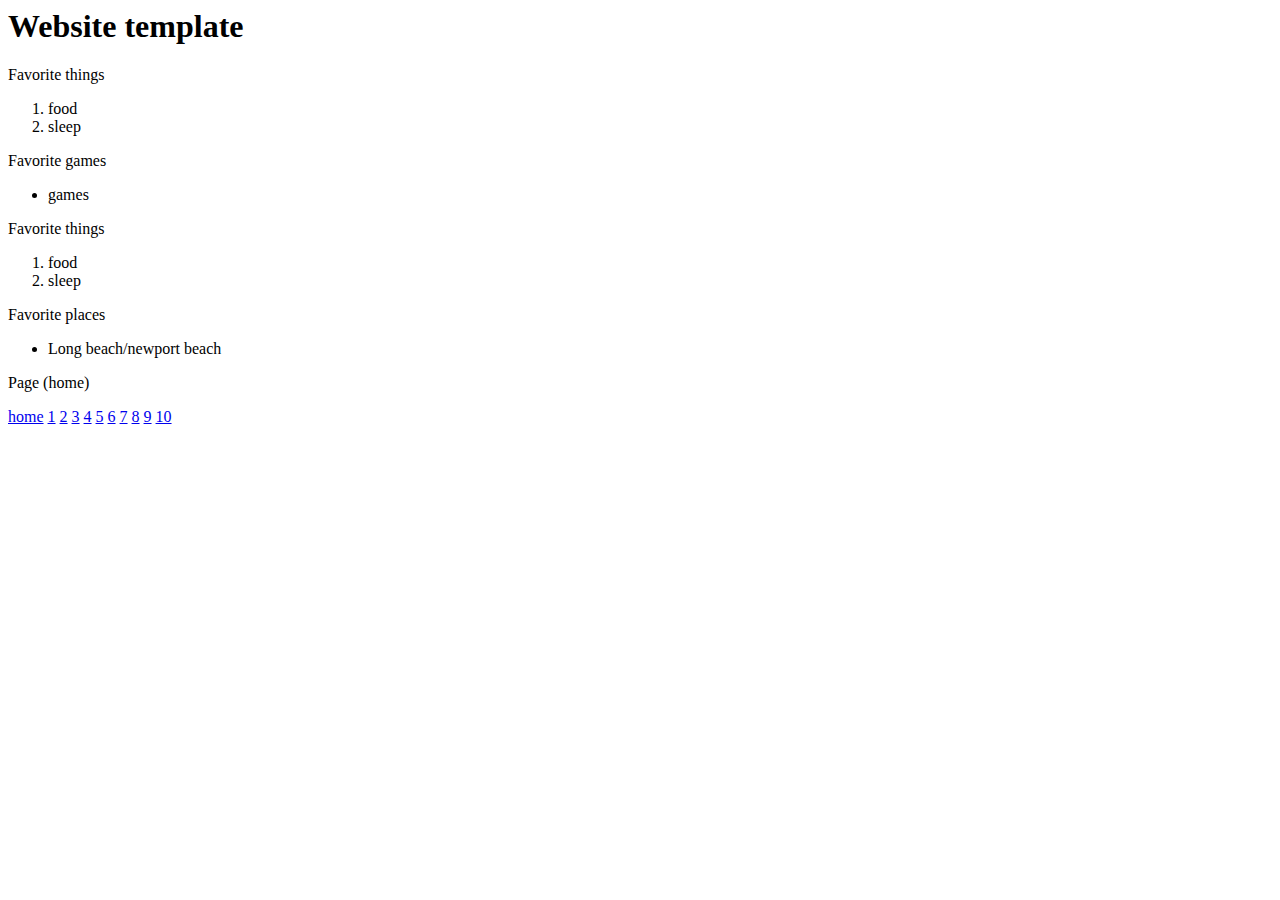
<file: Index.html>
<html>
    <body> 
        
        <h1> Website template </h1>
        <p>Favorite things</p>
        <ol> 
            <li> food</li>
            <li> sleep</li>
        </ol>
        <p>Favorite games</p>
        <ul>
            <li>games</li>
        </ul>
        <p>Favorite things</p>
        
        <ol> 
            <li> food</li>
            <li> sleep</li>
        </ol>
        <p>Favorite places</p>
        <ul>
            <li>Long beach/newport beach</li>
        </ul>
        <p>Page (home)</p> 
        <a href="Index.html">home</a>
        <a href="page1.html">1</a>
        <a href="page2.html">2</a>
        <a href="page3.html">3</a>
        <a href="page4.html">4</a>
        <a href="page5.html">5</a>
        <a href="page6.html">6</a>
        <a href="page7.html">7</a>
        <a href="page8.html">8</a>
        <a href="page9.html">9</a>
        <a href="page10.html">10</a>
    </body>
</html>
</file>
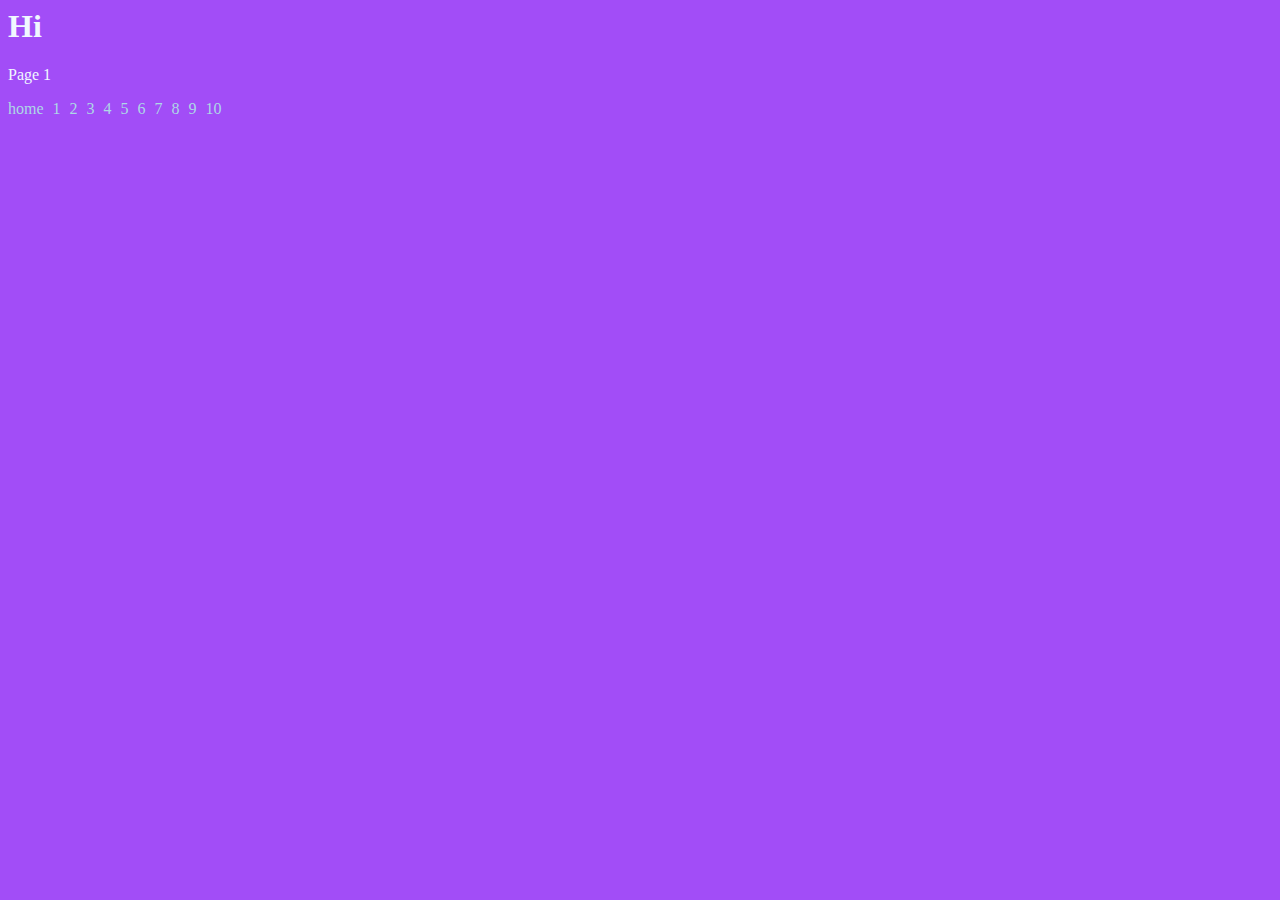
<file: page1.html>
<html>
    <head>
        <title>Jeffrey's website</title>
        <link rel="icon" type="image/x-icon" href="favicon.png">
        <link rel="stylesheet" href="style.css"
    </head>
    <body> 
        
        <h1> Hi </h1>
        
        <p>Page 1</p> 
        <a href="index.html">home</a>
        <a href="page1.html">1</a>
        <a href="page2.html">2</a>
        <a href="page3.html">3</a>
        <a href="page4.html">4</a>
        <a href="page5.html">5</a>
        <a href="page6.html">6</a>
        <a href="page7.html">7</a>
        <a href="page8.html">8</a>
        <a href="page9.html">9</a>
        <a href="page10.html">10</a>
    </body>
</html>
</file>
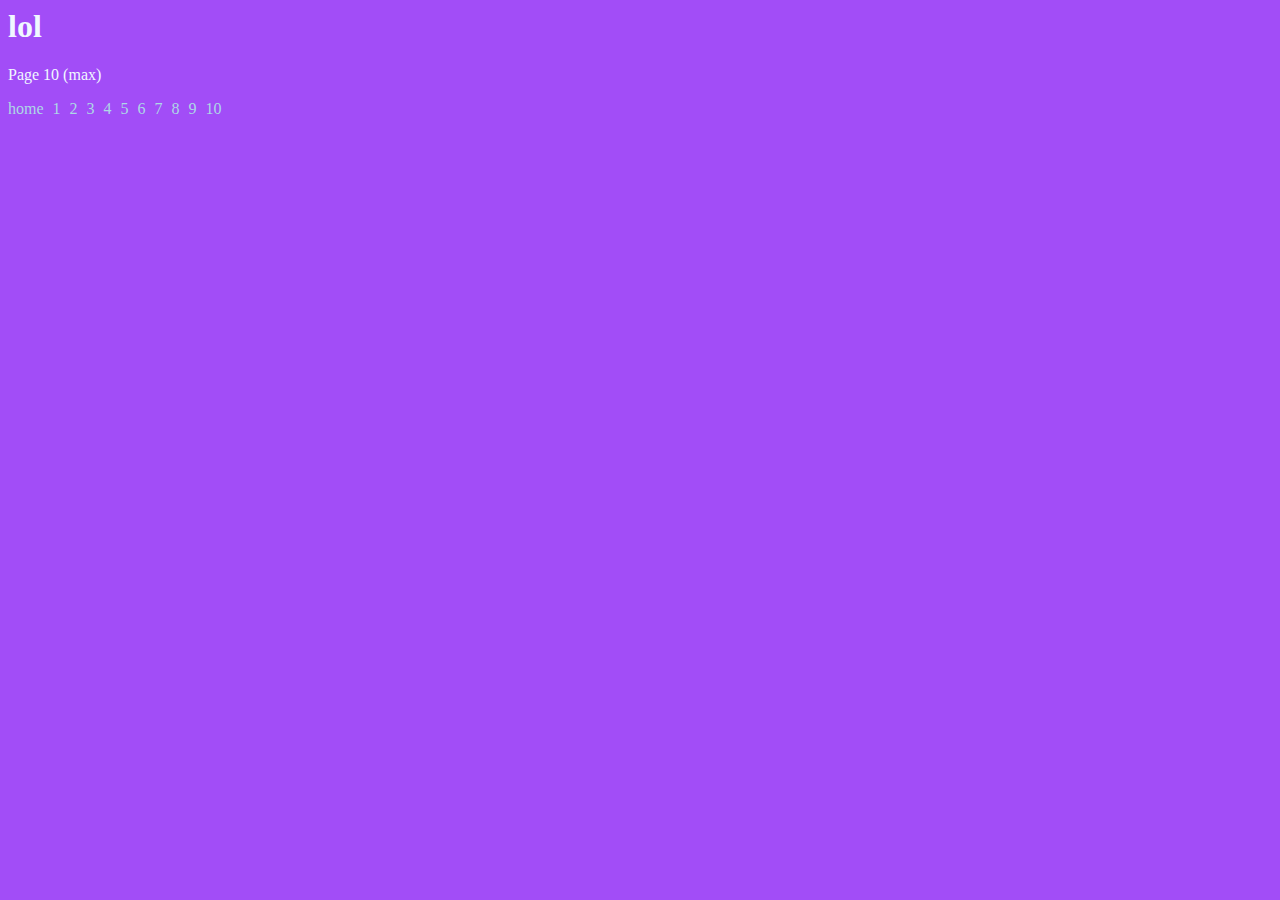
<file: page10.html>
<html>
    <head>
        <title>Jeffrey's website</title>
        <link rel="icon" type="image/x-icon" href="favicon.png">
        <link rel="stylesheet" href="style.css"
    </head>
    <body> 
        
        <h1> lol </h1>
        
        <p>Page 10 (max)</p> 
        <a href="index.html">home</a>
        <a href="page1.html">1</a>
        <a href="page2.html">2</a>
        <a href="page3.html">3</a>
        <a href="page4.html">4</a>
        <a href="page5.html">5</a>
        <a href="page6.html">6</a>
        <a href="page7.html">7</a>
        <a href="page8.html">8</a>
        <a href="page9.html">9</a>
        <a href="page10.html">10</a>
    </body>
</html>
</file>
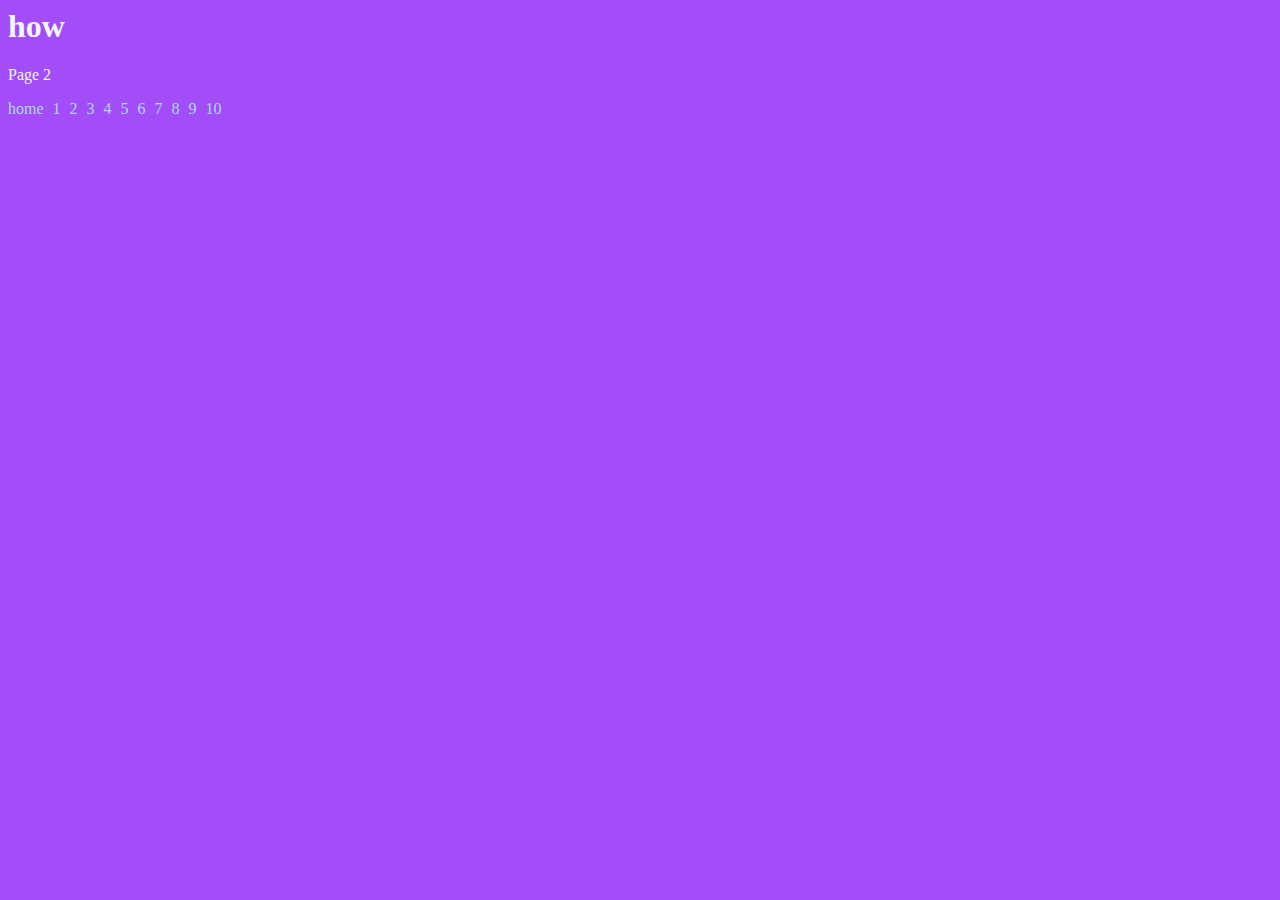
<file: page2.html>
<html>
    <head>
        <title>Jeffrey's website</title>
        <link rel="icon" type="image/x-icon" href="favicon.png">
        <link rel="stylesheet" href="style.css"
    </head>
    <body> 
        
        <h1> how </h1>
        
        <p>Page 2</p> 
        <a href="index.html">home</a>
        <a href="page1.html">1</a>
        <a href="page2.html">2</a>
        <a href="page3.html">3</a>
        <a href="page4.html">4</a>
        <a href="page5.html">5</a>
        <a href="page6.html">6</a>
        <a href="page7.html">7</a>
        <a href="page8.html">8</a>
        <a href="page9.html">9</a>
        <a href="page10.html">10</a>
    </body>
</html>
</file>
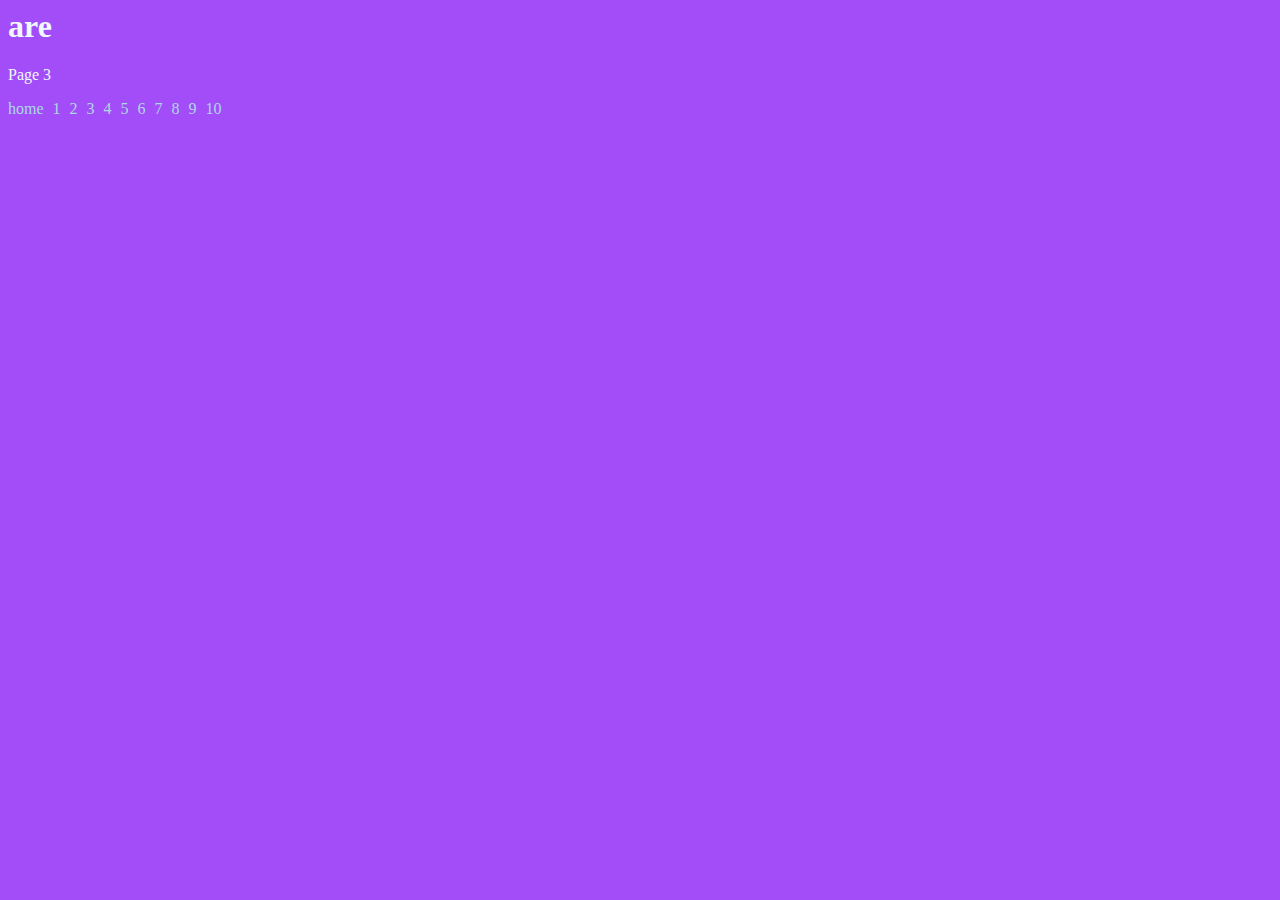
<file: page3.html>
<html>
    <head>
        <title>Jeffrey's website</title>
        <link rel="icon" type="image/x-icon" href="favicon.png">
        <link rel="stylesheet" href="style.css"
    </head>
    <body> 
        
        <h1> are </h1>
        
        <p>Page 3</p> 
        <a href="index.html">home</a>
        <a href="page1.html">1</a>
        <a href="page2.html">2</a>
        <a href="page3.html">3</a>
        <a href="page4.html">4</a>
        <a href="page5.html">5</a>
        <a href="page6.html">6</a>
        <a href="page7.html">7</a>
        <a href="page8.html">8</a>
        <a href="page9.html">9</a>
        <a href="page10.html">10</a>
    </body>
</html>
</file>
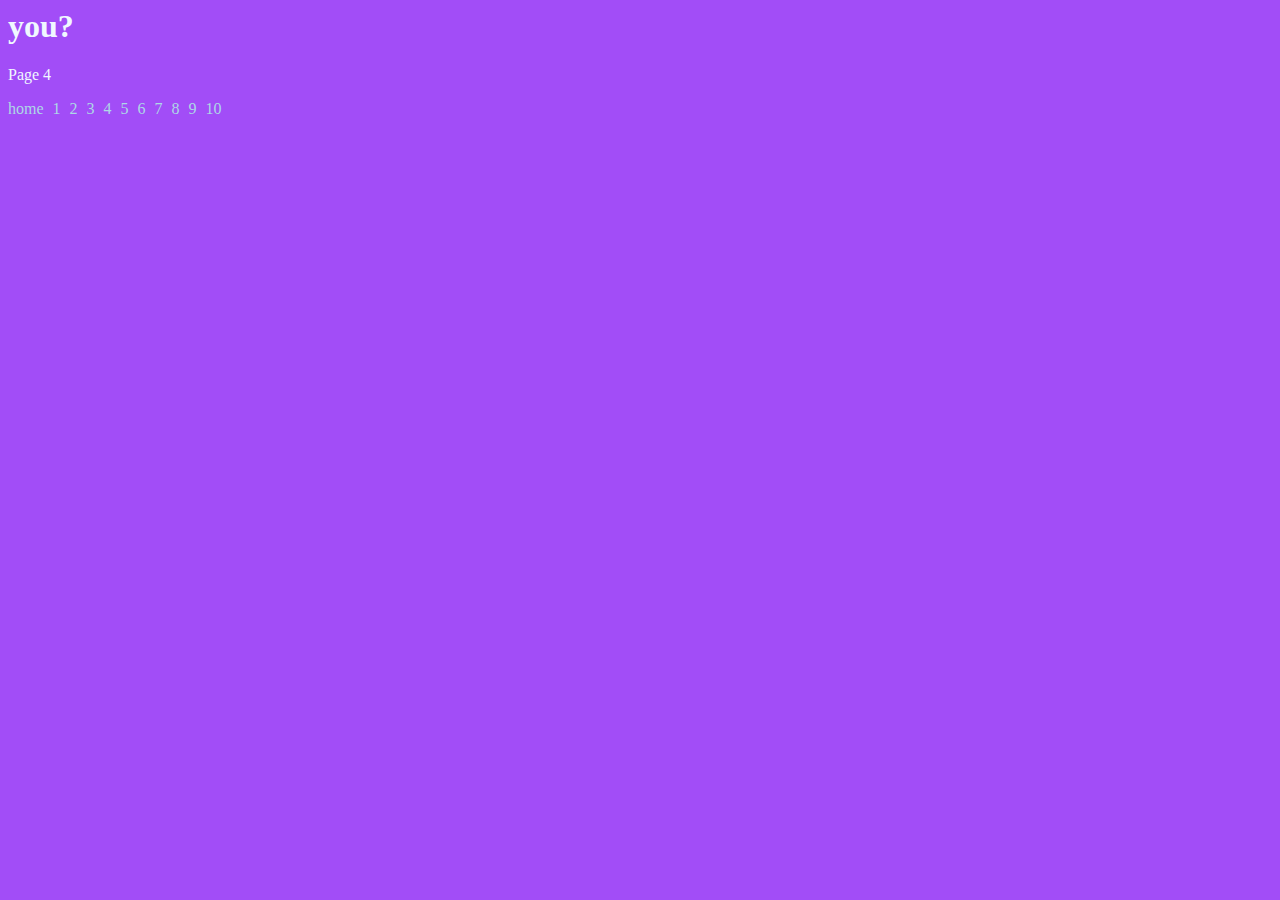
<file: page4.html>
<html>
    <head>
        <title>Jeffrey's website</title>
        <link rel="icon" type="image/x-icon" href="favicon.png">
        <link rel="stylesheet" href="style.css"
    </head>
    <body> 
        
        <h1> you? </h1>
        
        <p>Page 4</p> 
        <a href="index.html">home</a>
        <a href="page1.html">1</a>
        <a href="page2.html">2</a>
        <a href="page3.html">3</a>
        <a href="page4.html">4</a>
        <a href="page5.html">5</a>
        <a href="page6.html">6</a>
        <a href="page7.html">7</a>
        <a href="page8.html">8</a>
        <a href="page9.html">9</a>
        <a href="page10.html">10</a>
    </body>
</html>
</file>
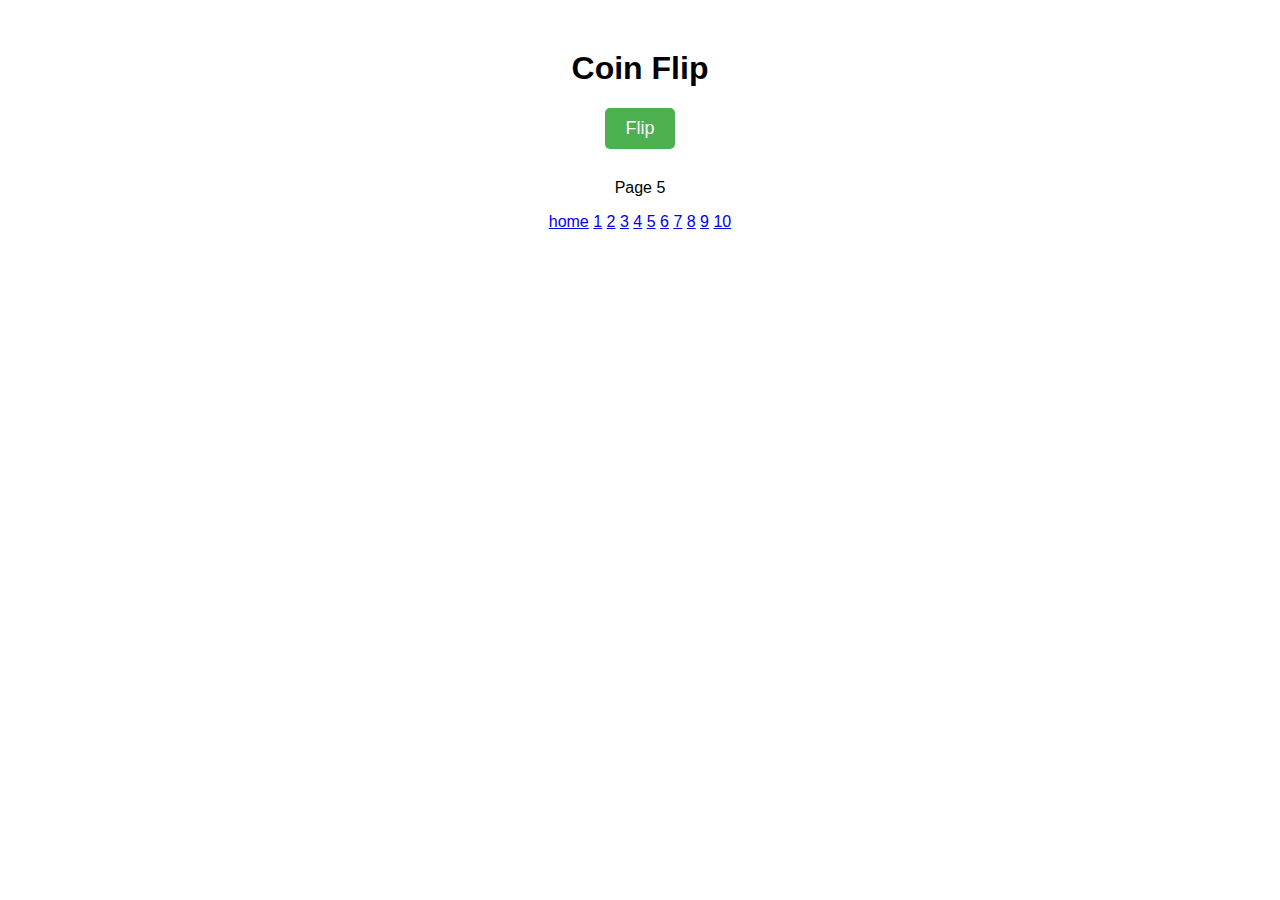
<file: page5.html>
<!DOCTYPE html>
<html>
<head>
    <title>Jeffrey's website</title>
        <link rel="icon" type="image/x-icon" href="favicon.png">
  <title>Coin Flip</title>
  <style>
    body {
      font-family: Arial, sans-serif;
      text-align: center;
    }
    
    h1 {
      margin-top: 50px;
    }
    
    .result {
      font-size: 24px;
      font-weight: bold;
      margin-top: 30px;
    }
    
    .button {
      display: inline-block;
      padding: 10px 20px;
      background-color: #4CAF50;
      color: white;
      text-align: center;
      font-size: 18px;
      cursor: pointer;
      border: none;
      border-radius: 5px;
    }
  </style>
</head>
<body>
  <h1>Coin Flip</h1>
  <button class="button" onclick="flipCoin()">Flip</button>
  <div class="result" id="result"></div>

  <script>
    function flipCoin() {
      var resultElement = document.getElementById("result");
      var result = Math.random() < 0.5 ? "Heads" : "Tails";
      resultElement.textContent = "Result: " + result;
    }
  </script>
  <p>Page 5</p> 
  <a href="index.html">home</a>
  <a href="page1.html">1</a>
  <a href="page2.html">2</a>
  <a href="page3.html">3</a>
  <a href="page4.html">4</a>
  <a href="page5.html">5</a>
  <a href="page6.html">6</a>
  <a href="page7.html">7</a>
  <a href="page8.html">8</a>
  <a href="page9.html">9</a>
  <a href="page10.html">10</a>
</body>
</html>
</file>
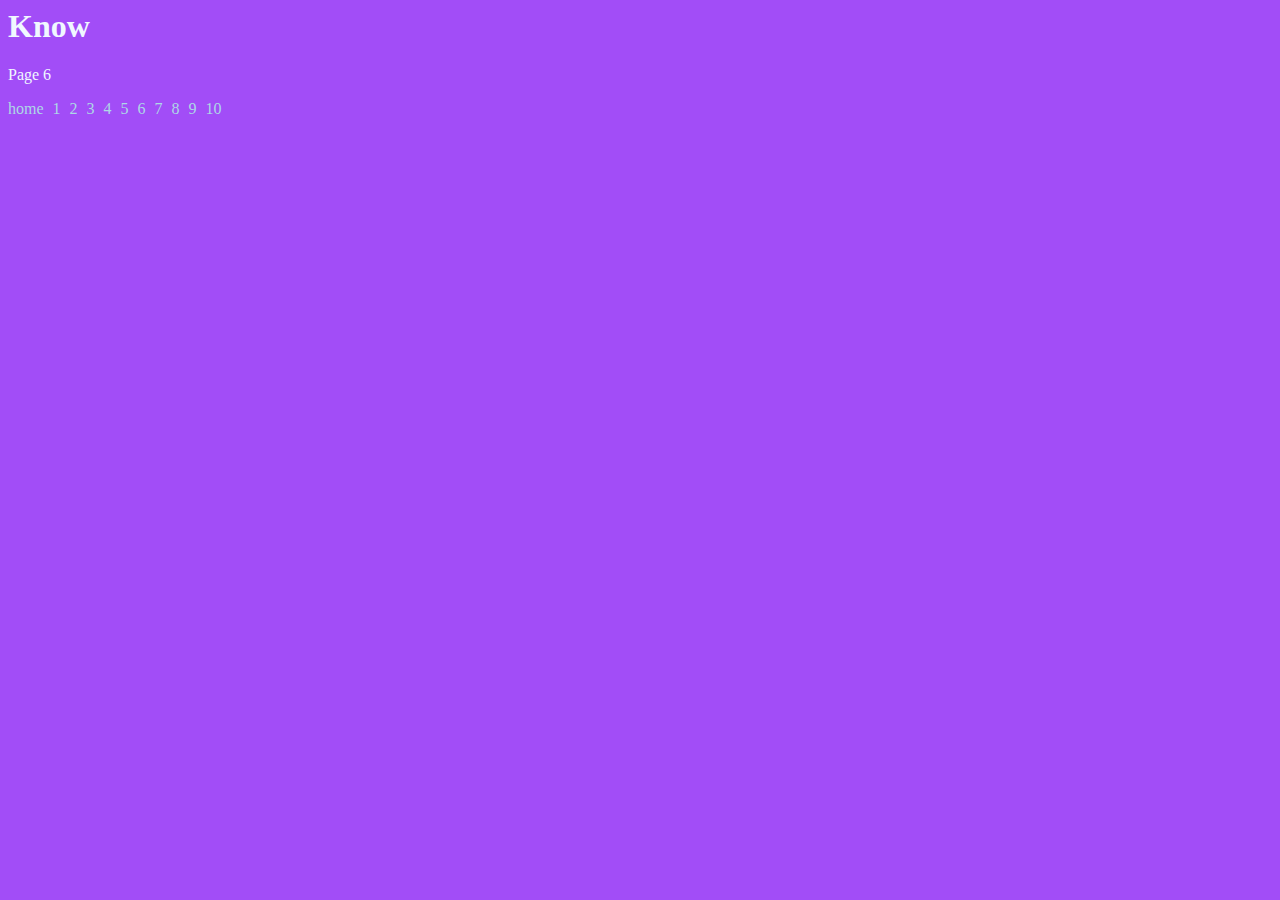
<file: page6.html>
<html>
    <head>
        <title>Jeffrey's website</title>
        <link rel="icon" type="image/x-icon" href="favicon.png">
        <link rel="stylesheet" href="style.css"
    </head>
    <body> 
        
        <h1> Know </h1>
        
        <p>Page 6</p> 
        <a href="index.html">home</a>
        <a href="page1.html">1</a>
        <a href="page2.html">2</a>
        <a href="page3.html">3</a>
        <a href="page4.html">4</a>
        <a href="page5.html">5</a>
        <a href="page6.html">6</a>
        <a href="page7.html">7</a>
        <a href="page8.html">8</a>
        <a href="page9.html">9</a>
        <a href="page10.html">10</a>
    </body>
</html>
</file>
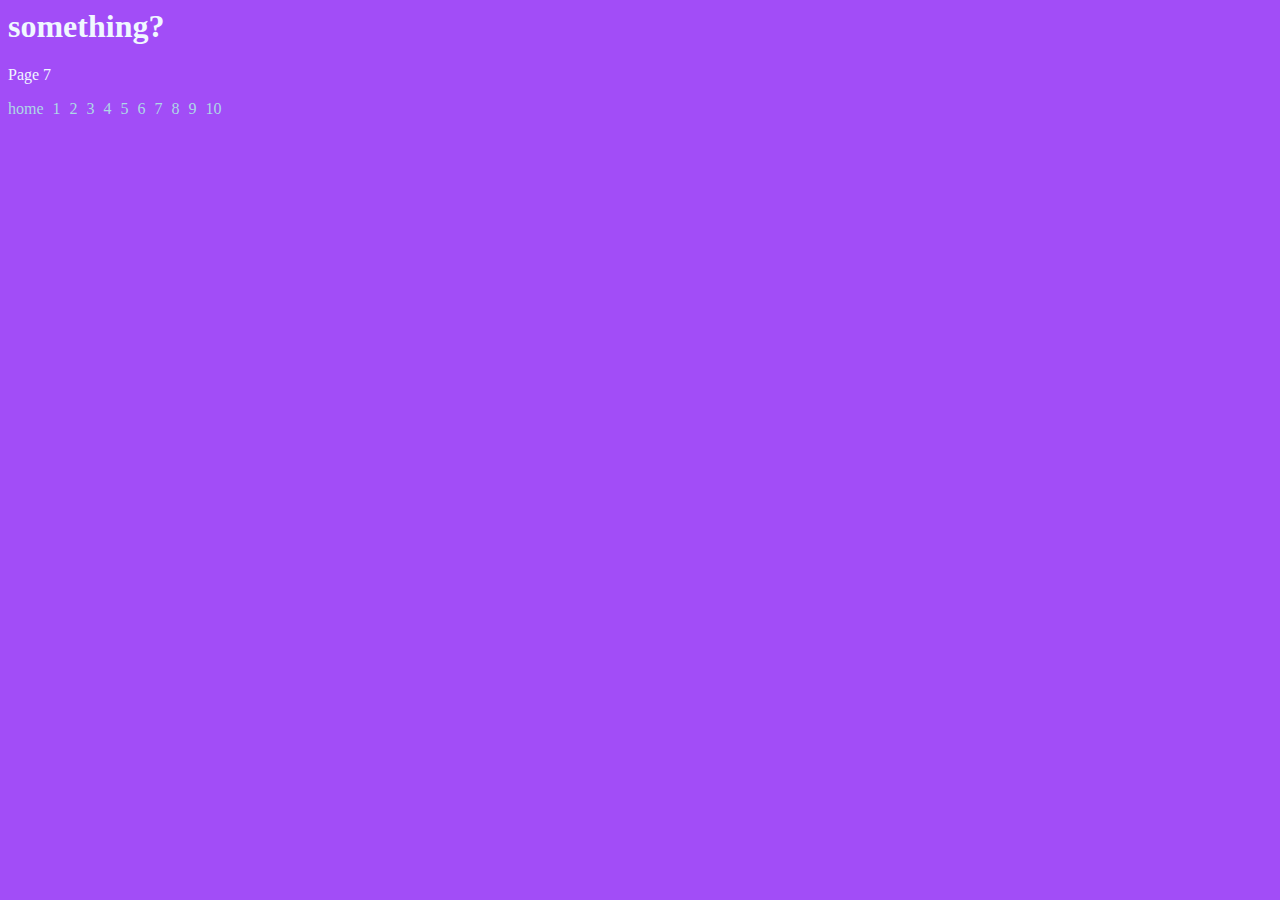
<file: page7.html>
<html>
    <head>
        <title>Jeffrey's website</title>
        <link rel="icon" type="image/x-icon" href="favicon.png">
        <link rel="stylesheet" href="style.css"
    </head>
    <body> 
        
        <h1> something? </h1>
        
        <p>Page 7</p> 
        <a href="index.html">home</a>
        <a href="page1.html">1</a>
        <a href="page2.html">2</a>
        <a href="page3.html">3</a>
        <a href="page4.html">4</a>
        <a href="page5.html">5</a>
        <a href="page6.html">6</a>
        <a href="page7.html">7</a>
        <a href="page8.html">8</a>
        <a href="page9.html">9</a>
        <a href="page10.html">10</a>
    </body>
</html>
</file>
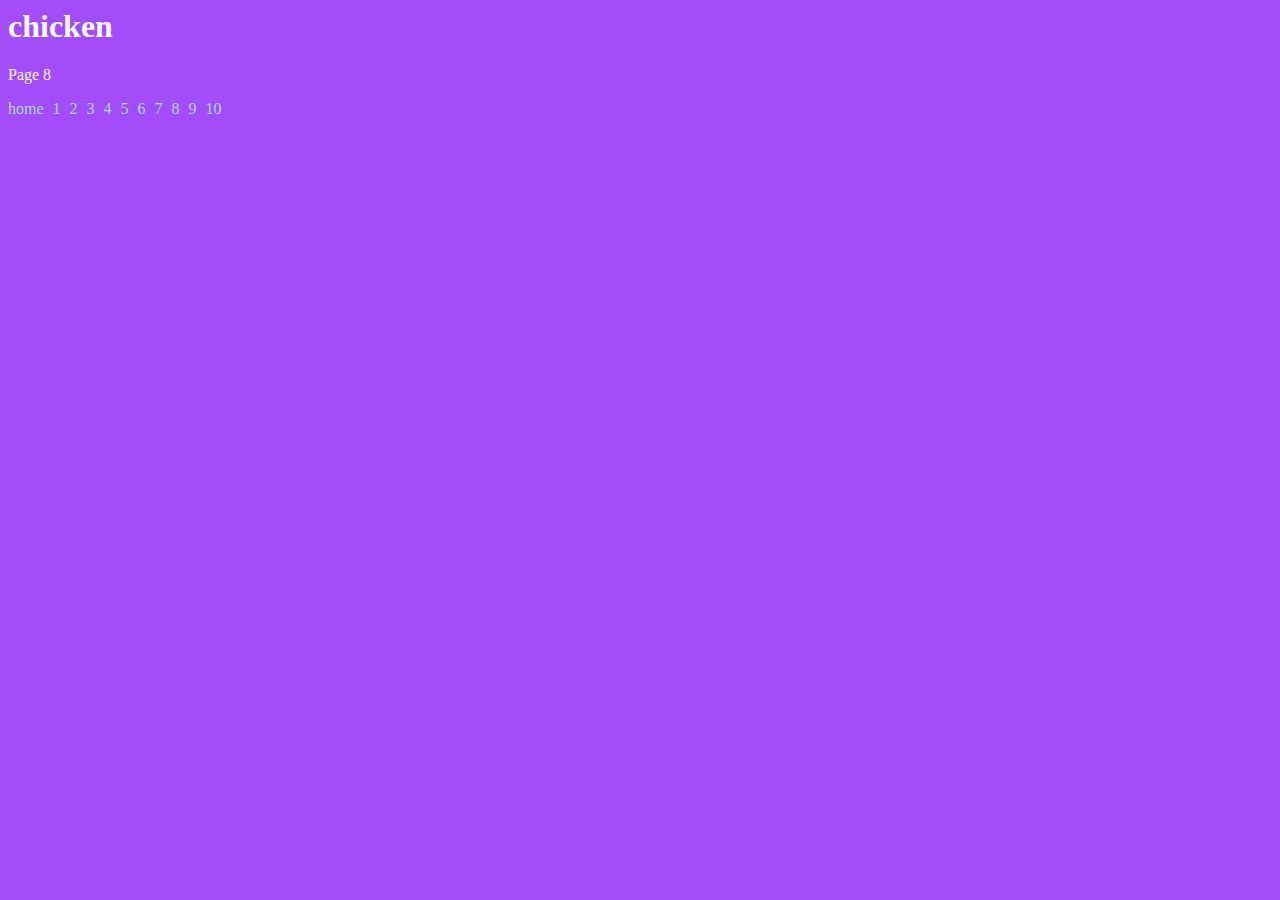
<file: page8.html>
<html>
    <head>
        <title>Jeffrey's website</title>
        <link rel="icon" type="image/x-icon" href="favicon.png">
        <link rel="stylesheet" href="style.css"
    </head>
    <body> 
        
        <h1> chicken </h1>
        
        <p>Page 8</p> 
        <a href="index.html">home</a>
        <a href="page1.html">1</a>
        <a href="page2.html">2</a>
        <a href="page3.html">3</a>
        <a href="page4.html">4</a>
        <a href="page5.html">5</a>
        <a href="page6.html">6</a>
        <a href="page7.html">7</a>
        <a href="page8.html">8</a>
        <a href="page9.html">9</a>
        <a href="page10.html">10</a>
    </body>
</html>
</file>
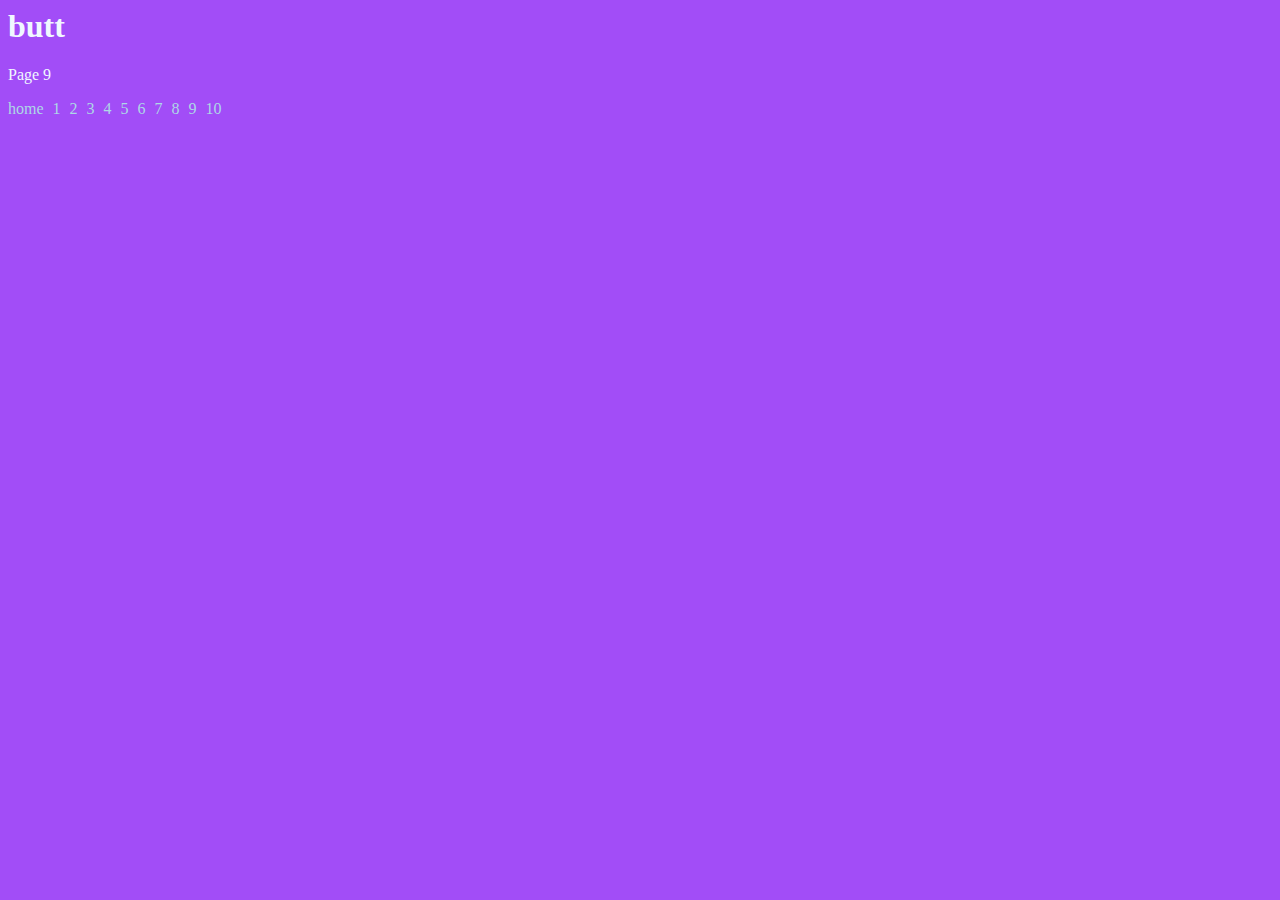
<file: page9.html>
<html>
    <head>
        <title>Jeffrey's website</title>
        <link rel="icon" type="image/x-icon" href="favicon.png">
        <link rel="stylesheet" href="style.css"
    </head>
    <body> 
        
        <h1> butt </h1>
        
        <p>Page 9</p> 
        <a href="index.html">home</a>
        <a href="page1.html">1</a>
        <a href="page2.html">2</a>
        <a href="page3.html">3</a>
        <a href="page4.html">4</a>
        <a href="page5.html">5</a>
        <a href="page6.html">6</a>
        <a href="page7.html">7</a>
        <a href="page8.html">8</a>
        <a href="page9.html">9</a>
        <a href="page10.html">10</a>
    </body>
</html>
</file>
<file: style.css>
body {
    background-color: rgb(162, 77, 247);
    color: aliceblue;
}
body a { 
    text-decoration: none;
    color:lightblue;
    padding-right: 5px;
    

}
body li {
    color: rgb(91, 247, 130);
}
a:hover {
    color: rgb(255, 255, 255) ;
    background-color: rgb(0, 0, 0) ;
  }
</file>
